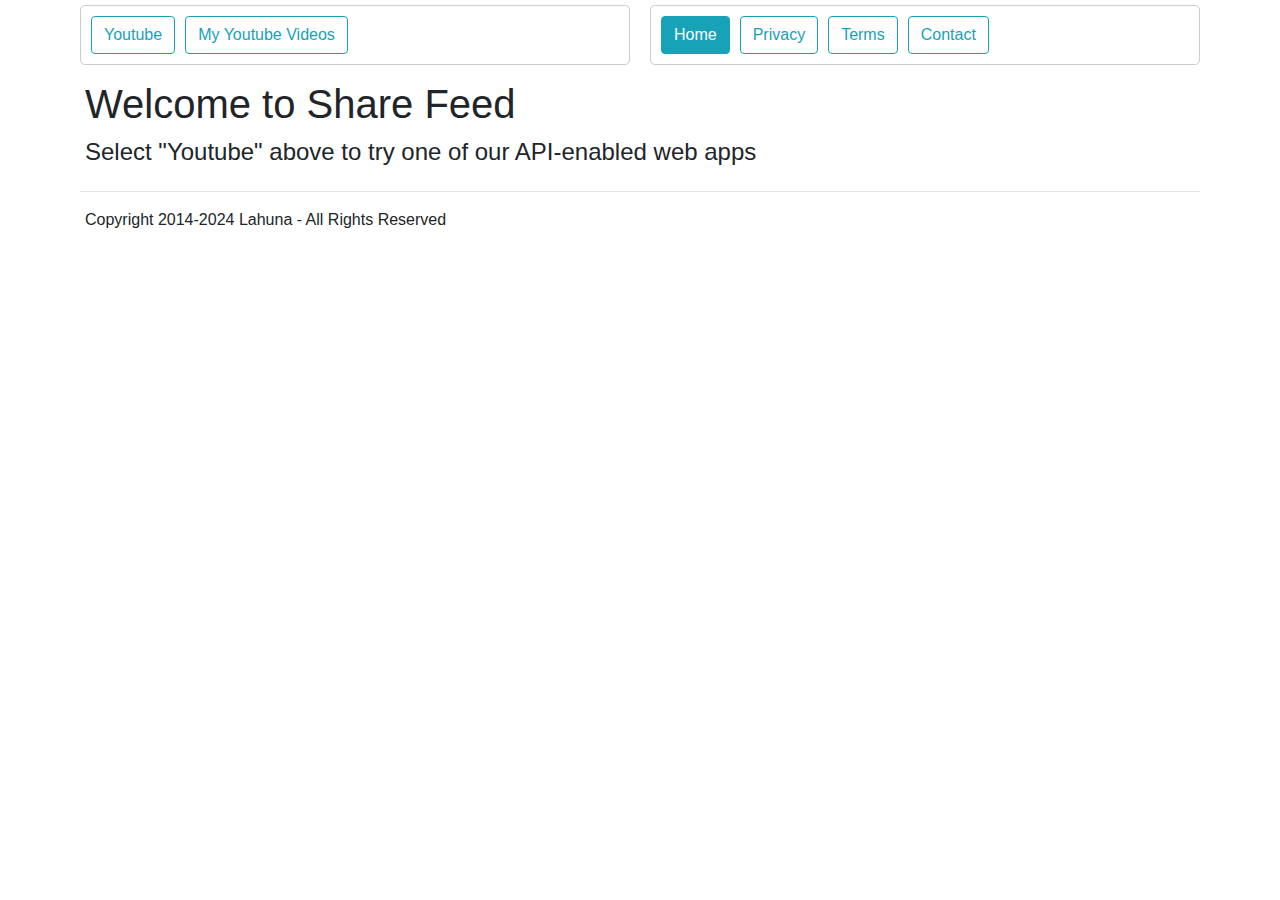
<file: index.html>
<!doctype html>
<html lang="en">
<head>
  <meta charset="utf-8">
  <title>Sharefeed</title>
  <base href="/">

  <meta name="google-site-verification" content="A6dNqjh_OyZhtwAqHO1-kOI8Wp69so1GuSpBny9GAoc" />
  <meta name="msvalidate.01" content="005960D2C163371A37075DD644DB768C" />

  <meta name="viewport" content="width=device-width, initial-scale=1, shrink-to-fit=no">
  <link rel="icon" type="image/x-icon" href="favicon.ico">
<link rel="stylesheet" href="styles.889199316f39fc92266c.css"></head>
<body>
  <app-root>Loading...</app-root>
<script src="runtime.a8ef3a8272419c2e2c66.js" defer></script><script src="polyfills-es5.cedeefde9f5a14dfd4ab.js" nomodule defer></script><script src="scripts.940d4babde67717e8c7d.js" defer></script><script src="main.35bf7ea7c78e21f1d6f0.js" defer></script></body>
</html>
</file>
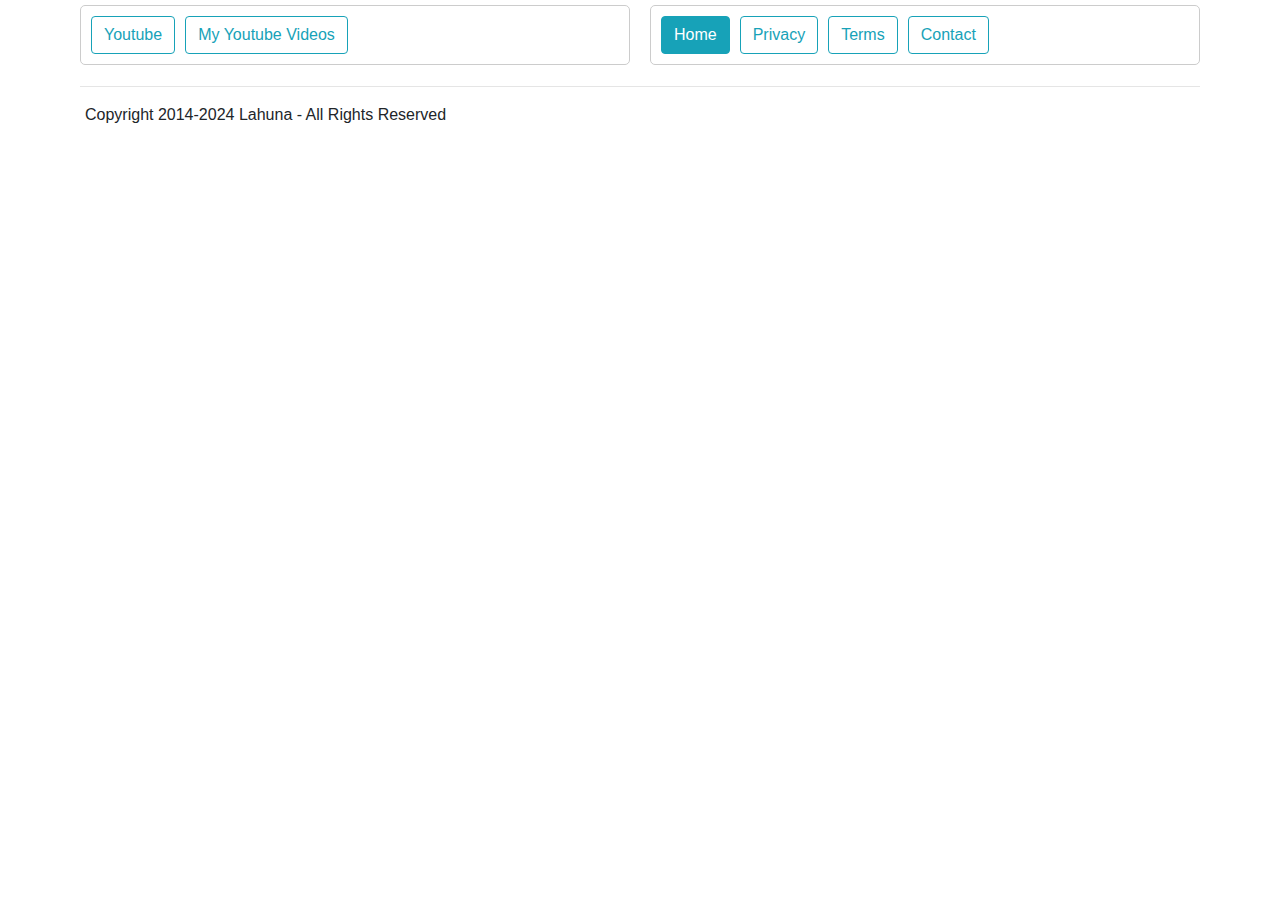
<file: oauth/instagram/index.html>
﻿<!DOCTYPE html>
<html>
<head>
    <title></title>
    <script>
      location.href = "/#/instagram/access_token/" + location.hash.replace('#access_token=', '');
    </script>
</head>
<body>

</body>
</html>
</file>
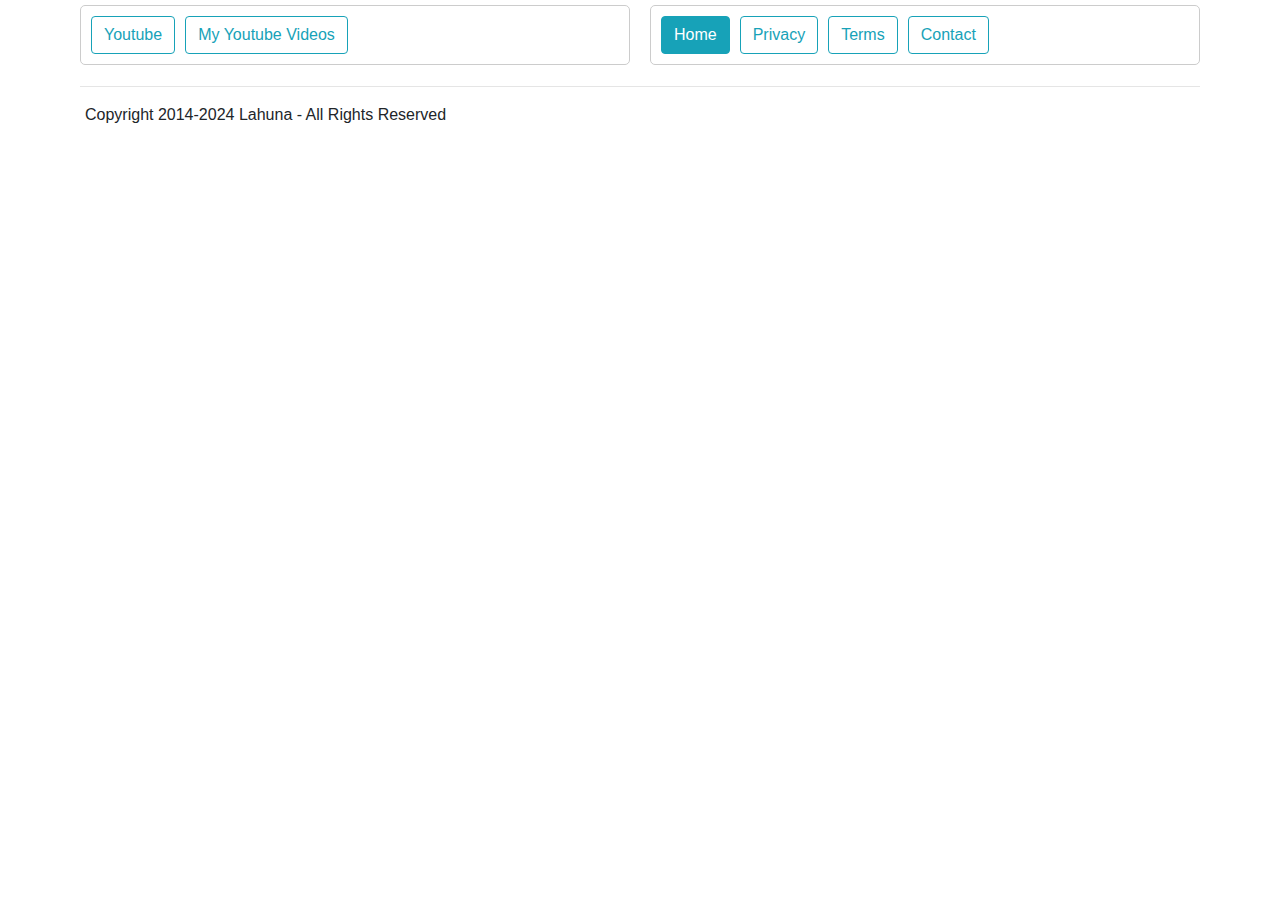
<file: oauth/picasa/index.html>
﻿<!DOCTYPE html>
<html>
<head>
    <title></title>
    <script>
      location.href = "/#/picasa/access_token/" + location.hash.replace('#access_token=', '');
    </script>
</head>
<body>

</body>
</html>
</file>
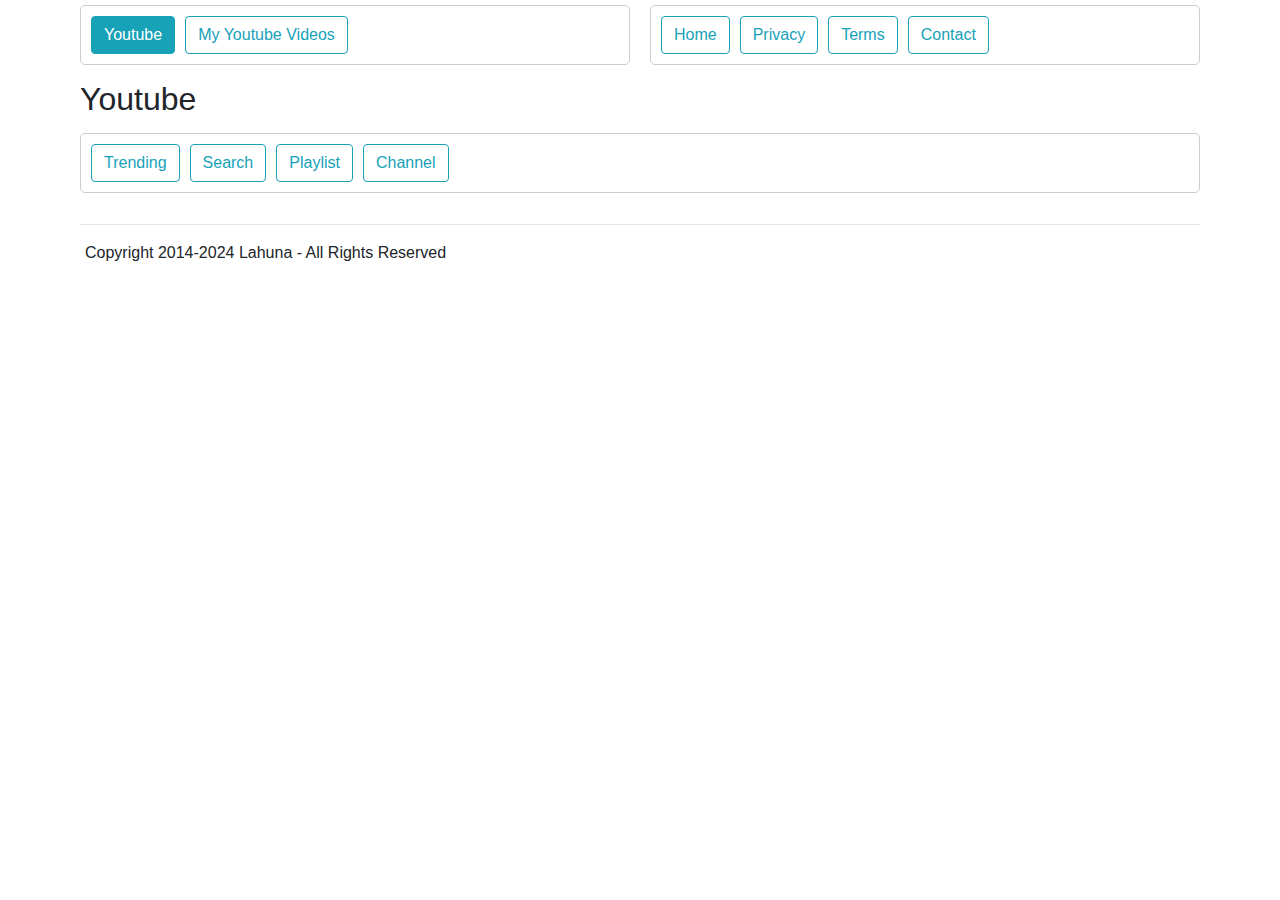
<file: oauth/youtube/index.html>
﻿<!DOCTYPE html>
<html>
<head>
    <title></title>
    <script>
      location.href = "/#/youtube/access_token/" + location.hash.replace('#access_token=', '').replace('&token_type', '');
    </script>
</head>
<body>

</body>
</html>
</file>
